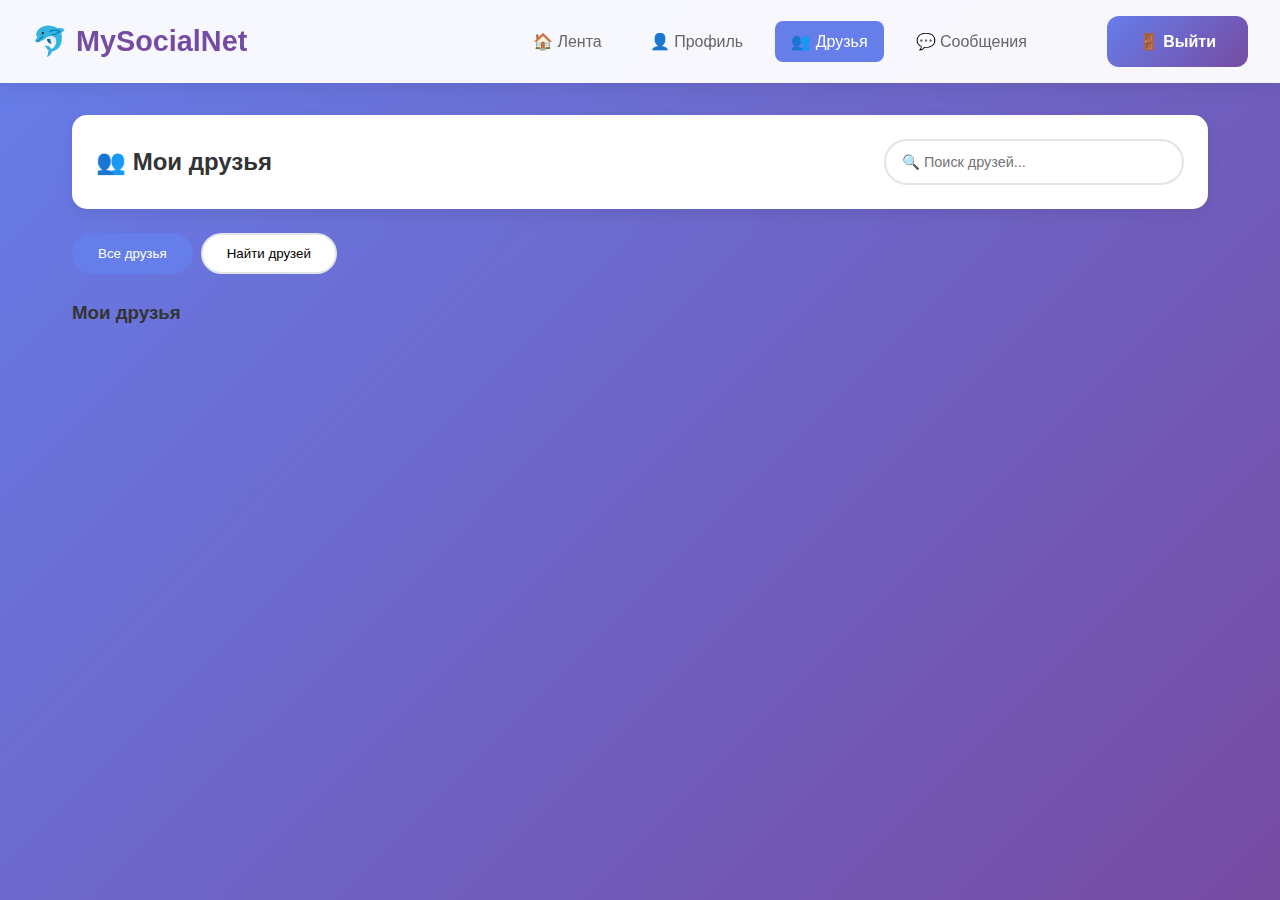
<file: friends.html>
<!DOCTYPE html>
<html>
<head>
    <title>Друзья - MySocialNet</title>
    <link rel="stylesheet" href="style.css">
</head>
<body>
    <header>
        <h1>🐬 MySocialNet</h1>
        <nav>
            <a href="index.html" class="nav-btn">🏠 Лента</a>
            <a href="profile.html" class="nav-btn">👤 Профиль</a>
            <a href="friends.html" class="nav-btn active">👥 Друзья</a>
            <a href="messages.html" class="nav-btn">💬 Сообщения</a>
            <span id="userWelcome"></span>
            <button onclick="logout()" class="btn logout-btn">🚪 Выйти</button>
        </nav>
    </header>

    <div class="container">
        <div class="friends-header">
            <h2>👥 Мои друзья</h2>
            <div class="search-box">
                <input type="text" id="searchInput" placeholder="🔍 Поиск друзей..." onkeyup="searchUsers()">
            </div>
        </div>

        <div class="friends-tabs">
            <button class="tab-btn active" onclick="openFriendsTab('all')">Все друзья</button>
            <button class="tab-btn" onclick="openFriendsTab('find')">Найти друзей</button>
        </div>

        <div id="all-friends" class="tab-content active">
            <h3>Мои друзья</h3>
            <div id="friendsList" class="friends-grid"></div>
        </div>

        <div id="find-friends" class="tab-content">
            <h3>Найти друзей</h3>
            <div id="findFriendsList" class="friends-grid"></div>
        </div>
    </div>

    <script type="module">
        import { getFriends, addFriend, removeFriend, getAllUsers } from './supabase.js'

        let currentUser = null

        function checkAuth() {
            currentUser = localStorage.getItem('currentUser')
            if (!currentUser) {
                window.location.href = 'login.html'
                return
            }
            document.getElementById('userWelcome').textContent = currentUser
            loadFriends()
        }

        function openFriendsTab(tabName) {
            document.querySelectorAll('.tab-content').forEach(tab => tab.classList.remove('active'))
            document.querySelectorAll('.tab-btn').forEach(btn => btn.classList.remove('active'))
            
            document.getElementById(tabName + '-friends').classList.add('active')
            event.target.classList.add('active')
            
            if (tabName === 'find') {
                loadFindFriends()
            }
        }

        async function loadFriends() {
            await loadAllFriends()
        }

        async function loadAllFriends() {
            const container = document.getElementById('friendsList')
            container.innerHTML = '<div class="loading">Загрузка друзей...</div>'
            
            try {
                const userFriends = await getFriends(currentUser)
                
                container.innerHTML = ''
                
                if (userFriends.length === 0) {
                    container.innerHTML = '<div class="no-friends">😔 У вас пока нет друзей</div>'
                    return
                }
                
                userFriends.forEach(friendship => {
                    const friendUsername = friendship.user1 === currentUser ? friendship.user2 : friendship.user1
                    
                    const friendElement = document.createElement('div')
                    friendElement.className = 'friend-card'
                    friendElement.innerHTML = `
                        <img src="https://ui-avatars.com/api/?name=${friendUsername}&background=667eea&color=fff" class="avatar">
                        <div class="friend-info">
                            <strong>${friendUsername}</strong>
                            <span class="friend-status online">🟢 В сети</span>
                            <span class="friend-date">Друзья с ${new Date(friendship.created_at).toLocaleDateString()}</span>
                        </div>
                        <div class="friend-actions">
                            <button onclick="sendMessageToFriend('${friendUsername}')" class="btn btn-small">💬 Написать</button>
                            <button onclick="removeFriend('${friendUsername}')" class="btn btn-small btn-danger">🗑️ Удалить</button>
                        </div>
                    `
                    container.appendChild(friendElement)
                })
            } catch (error) {
                console.error('Ошибка загрузки друзей:', error)
                container.innerHTML = '<div class="no-friends">❌ Ошибка загрузки друзей</div>'
            }
        }

        async function loadFindFriends() {
            const container = document.getElementById('findFriendsList')
            container.innerHTML = '<div class="loading">Поиск пользователей...</div>'
            
            try {
                const currentFriends = await getFriends(currentUser)
                const friendUsernames = currentFriends.map(f => 
                    f.user1 === currentUser ? f.user2 : f.user1
                )
                
                const users = await getAllUsers()
                
                const availableUsers = users.filter(u => 
                    u.username !== currentUser && !friendUsernames.includes(u.username)
                )
                
                container.innerHTML = ''
                
                if (availableUsers.length === 0) {
                    container.innerHTML = '<div class="no-friends">👥 Все пользователи уже ваши друзья!</div>'
                    return
                }
                
                availableUsers.forEach(user => {
                    const userElement = document.createElement('div')
                    userElement.className = 'friend-card'
                    userElement.innerHTML = `
                        <img src="https://ui-avatars.com/api/?name=${user.username}&background=667eea&color=fff" class="avatar">
                        <div class="friend-info">
                            <strong>${user.username}</strong>
                            <span class="friend-date">На сайте с ${new Date(user.created_at).toLocaleDateString()}</span>
                        </div>
                        <button onclick="addFriend('${user.username}')" class="btn btn-small">➕ Добавить в друзья</button>
                    `
                    container.appendChild(userElement)
                })
            } catch (error) {
                console.error('Ошибка поиска друзей:', error)
                container.innerHTML = '<div class="no-friends">❌ Ошибка поиска друзей</div>'
            }
        }

        function searchUsers() {
            const searchTerm = document.getElementById('searchInput').value.toLowerCase()
            const cards = document.querySelectorAll('.friend-card')
            
            cards.forEach(card => {
                const username = card.querySelector('strong').textContent.toLowerCase()
                if (username.includes(searchTerm)) {
                    card.style.display = 'flex'
                } else {
                    card.style.display = 'none'
                }
            })
        }

        async function addFriend(friendUsername) {
            try {
                const existingFriends = await getFriends(currentUser)
                const existingFriendship = existingFriends.find(f => 
                    (f.user1 === currentUser && f.user2 === friendUsername) ||
                    (f.user1 === friendUsername && f.user2 === currentUser)
                )
                
                if (existingFriendship) {
                    alert('❌ Вы уже друзья с этим пользователем!')
                    return
                }
                
                await addFriend(currentUser, friendUsername)
                
                alert(`✅ Теперь вы друзья с ${friendUsername}!`)
                loadFindFriends()
                loadAllFriends()
            } catch (error) {
                alert('❌ Ошибка добавления друга: ' + error.message)
            }
        }

        async function removeFriend(friendUsername) {
            if (!confirm(`Удалить ${friendUsername} из друзей?`)) return
            
            try {
                await removeFriend(currentUser, friendUsername)
                alert(`👋 ${friendUsername} удален из друзей`)
                loadAllFriends()
            } catch (error) {
                alert('❌ Ошибка удаления друга: ' + error.message)
            }
        }

        function sendMessageToFriend(friendUsername) {
            alert(`💬 Открыть чат с ${friendUsername}`)
        }

        function logout() {
            localStorage.removeItem('currentUser')
            window.location.href = 'login.html'
        }

        async function init() {
            checkAuth()
        }

        init()
    </script>
</body>
</html>
</file>
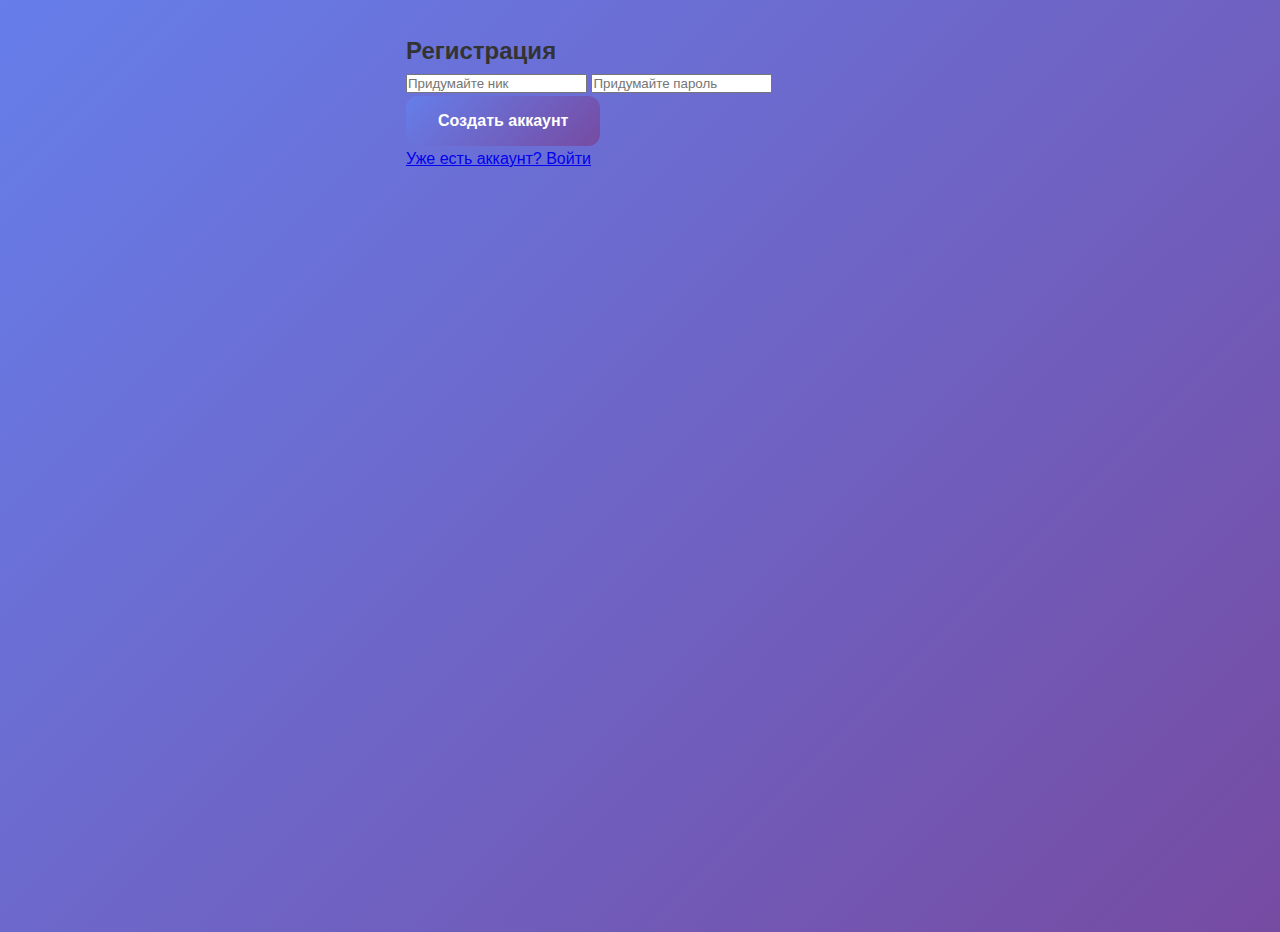
<file: register.html>
<!DOCTYPE html>
<html>
<head>
    <title>Регистрация</title>
    <link rel="stylesheet" href="style.css">
</head>
<body>
    <div class="auth-container">
        <h2>Регистрация</h2>
        <form id="registerForm">
            <input type="text" id="username" placeholder="Придумайте ник" required>
            <input type="password" id="password" placeholder="Придумайте пароль" required>
            <button type="submit" class="btn">Создать аккаунт</button>
        </form>
        <a href="login.html">Уже есть аккаунт? Войти</a>
    </div>

    <script>
        // Функции для пользователей
        function getUsers() {
            const users = localStorage.getItem('users');
            return users ? JSON.parse(users) : {};
        }

        function saveUser(username, password) {
            const users = getUsers();
            
            if (users[username]) {
                return false; // ник занят
            }
            
            users[username] = {
                username: username,
                password: password,
                joined: new Date().toISOString()
            };
            
            localStorage.setItem('users', JSON.stringify(users));
            return true; // успешно
        }

        // Регистрация
        document.getElementById('registerForm').addEventListener('submit', function(e) {
            e.preventDefault();
            
            const username = document.getElementById('username').value.trim();
            const password = document.getElementById('password').value;
            
            if (username.length < 3) {
                alert('Ник должен быть至少 3 символа!');
                return;
            }
            
            if (password.length < 4) {
                alert('Пароль должен быть至少 4 символа!');
                return;
            }
            
            const success = saveUser(username, password);
            
            if (success) {
                alert('Аккаунт создан! Теперь войдите.');
                window.location.href = 'login.html';
            } else {
                alert('Этот ник уже занят! Придумайте другой.');
            }
        });
    </script>
</body>
</html>
</file>
<file: style.css>
* {
    margin: 0;
    padding: 0;
    box-sizing: border-box;
}

body {
    font-family: 'Segoe UI', Tahoma, Geneva, Verdana, sans-serif;
    background: linear-gradient(135deg, #667eea 0%, #764ba2 100%);
    color: #333;
    min-height: 100vh;
    line-height: 1.6;
}

/* Хедер и навигация */
header {
    background: rgba(255, 255, 255, 0.95);
    backdrop-filter: blur(10px);
    padding: 1rem 2rem;
    display: flex;
    justify-content: space-between;
    align-items: center;
    box-shadow: 0 2px 20px rgba(0,0,0,0.1);
    position: sticky;
    top: 0;
    z-index: 1000;
}

header h1 {
    color: #764ba2;
    font-size: 1.8rem;
    font-weight: 700;
}

nav {
    display: flex;
    align-items: center;
    gap: 1rem;
}

.nav-btn {
    padding: 0.5rem 1rem;
    text-decoration: none;
    color: #666;
    border-radius: 8px;
    transition: all 0.3s ease;
    font-weight: 500;
}

.nav-btn:hover, .nav-btn.active {
    background: #667eea;
    color: white;
}

#userWelcome {
    font-weight: 600;
    color: #764ba2;
    margin: 0 1rem;
}

.logout-btn {
    background: #e74c3c;
}

.logout-btn:hover {
    background: #c0392b;
}

/* Контейнер */
.container {
    max-width: 1200px;
    margin: 0 auto;
    padding: 2rem;
}

/* Аутентификация */
.auth-container {
    max-width: 500px;
    margin: 2rem auto;
    padding: 0 1rem;
}

.auth-header {
    text-align: center;
    margin-bottom: 2rem;
    color: white;
}

.auth-header h1 {
    font-size: 3rem;
    margin-bottom: 0.5rem;
}

.auth-header p {
    font-size: 1.2rem;
    opacity: 0.9;
}

.auth-form {
    background: white;
    padding: 2.5rem;
    border-radius: 20px;
    box-shadow: 0 20px 40px rgba(0,0,0,0.1);
}

.auth-form h2 {
    text-align: center;
    margin-bottom: 2rem;
    color: #764ba2;
    font-size: 1.8rem;
}

.auth-form input {
    width: 100%;
    padding: 1rem;
    margin: 0.8rem 0;
    border: 2px solid #e1e5e9;
    border-radius: 12px;
    font-size: 1rem;
    transition: all 0.3s ease;
}

.auth-form input:focus {
    border-color: #667eea;
    outline: none;
    box-shadow: 0 0 0 3px rgba(102, 126, 234, 0.1);
}

.btn {
    background: linear-gradient(135deg, #667eea 0%, #764ba2 100%);
    color: white;
    border: none;
    padding: 1rem 2rem;
    border-radius: 12px;
    cursor: pointer;
    font-size: 1rem;
    font-weight: 600;
    transition: all 0.3s ease;
    text-decoration: none;
    display: inline-block;
    text-align: center;
}

.btn:hover {
    transform: translateY(-2px);
    box-shadow: 0 10px 25px rgba(102, 126, 234, 0.3);
}

.btn-large {
    padding: 1.2rem 2.5rem;
    font-size: 1.1rem;
    width: 100%;
}

.btn-small {
    padding: 0.5rem 1rem;
    font-size: 0.9rem;
}

.btn-danger {
    background: linear-gradient(135deg, #e74c3c 0%, #c0392b 100%);
}

.btn-warning {
    background: linear-gradient(135deg, #f39c12 0%, #e67e22 100%);
}

.auth-features {
    display: grid;
    grid-template-columns: 1fr 1fr;
    gap: 1rem;
    margin: 2rem 0;
}

.feature {
    background: #f8f9fa;
    padding: 1rem;
    border-radius: 8px;
    text-align: center;
    font-size: 0.9rem;
}

.auth-links {
    text-align: center;
    margin-top: 1.5rem;
}

.auth-links a {
    color: #667eea;
    text-decoration: none;
    display: block;
    margin: 0.5rem 0;
    font-weight: 500;
}

.auth-links a:hover {
    text-decoration: underline;
}

/* Статистика */
.stats-container {
    display: grid;
    grid-template-columns: repeat(auto-fit, minmax(150px, 1fr));
    gap: 1rem;
    margin-bottom: 2rem;
}

.stat-card {
    background: white;
    padding: 1.5rem;
    border-radius: 15px;
    text-align: center;
    box-shadow: 0 5px 15px rgba(0,0,0,0.08);
    transition: transform 0.3s ease;
}

.stat-card:hover {
    transform: translateY(-5px);
}

.stat-number {
    font-size: 2rem;
    font-weight: 700;
    color: #764ba2;
    margin-bottom: 0.5rem;
}

.stat-label {
    color: #666;
    font-size: 0.9rem;
}

/* Создание поста */
.create-post {
    background: white;
    padding: 1.5rem;
    border-radius: 15px;
    margin-bottom: 2rem;
    box-shadow: 0 5px 15px rgba(0,0,0,0.08);
}

.post-header {
    display: flex;
    align-items: flex-start;
    gap: 1rem;
    margin-bottom: 1rem;
}

.avatar {
    width: 50px;
    height: 50px;
    border-radius: 50%;
    object-fit: cover;
}

.avatar-small {
    width: 35px;
    height: 35px;
    border-radius: 50%;
    object-fit: cover;
}

.create-post textarea {
    width: 100%;
    height: 100px;
    padding: 1rem;
    border: 2px solid #e1e5e9;
    border-radius: 12px;
    font-size: 1rem;
    resize: vertical;
    transition: border-color 0.3s ease;
}

.create-post textarea:focus {
    border-color: #667eea;
    outline: none;
}

.post-actions {
    display: flex;
    gap: 0.5rem;
    align-items: center;
    flex-wrap: wrap;
}

.post-btn {
    margin: 0;
}

.emoji-btn {
    background: #f8f9fa;
    border: 2px solid #e1e5e9;
    padding: 0.5rem;
    border-radius: 8px;
    cursor: pointer;
    font-size: 1.2rem;
    transition: all 0.3s ease;
}

.emoji-btn:hover {
    background: #667eea;
    color: white;
}

/* Фильтры */
.filters {
    display: flex;
    gap: 0.5rem;
    margin-bottom: 1.5rem;
    flex-wrap: wrap;
}

.filter-btn {
    background: white;
    border: 2px solid #e1e5e9;
    padding: 0.7rem 1.5rem;
    border-radius: 25px;
    cursor: pointer;
    font-weight: 500;
    transition: all 0.3s ease;
}

.filter-btn:hover, .filter-btn.active {
    background: #667eea;
    color: white;
    border-color: #667eea;
}

/* Посты */
.post {
    background: white;
    padding: 1.5rem;
    margin-bottom: 1.5rem;
    border-radius: 15px;
    box-shadow: 0 5px 15px rgba(0,0,0,0.08);
    transition: transform 0.3s ease;
}

.post:hover {
    transform: translateY(-2px);
}

.user-info {
    display: flex;
    align-items: center;
    gap: 1rem;
}

.post-time {
    font-size: 0.8rem;
    color: #999;
    margin-top: 0.2rem;
}

.post-content {
    margin: 1rem 0;
    font-size: 1.1rem;
    line-height: 1.5;
}

.post-stats {
    display: flex;
    gap: 1.5rem;
    margin: 1rem 0;
    color: #666;
    font-size: 0.9rem;
}

.post-actions {
    display: flex;
    gap: 0.5rem;
}

.action-btn {
    background: #f8f9fa;
    border: 1px solid #e1e5e9;
    padding: 0.7rem 1.2rem;
    border-radius: 20px;
    cursor: pointer;
    font-size: 0.9rem;
    transition: all 0.3s ease;
    display: flex;
    align-items: center;
    gap: 0.5rem;
}

.action-btn:hover {
    background: #e9ecef;
}

.action-btn.liked {
    background: #ffe6e6;
    border-color: #ff6b6b;
    color: #e74c3c;
}

.delete-btn {
    background: none;
    border: none;
    cursor: pointer;
    font-size: 1.2rem;
    opacity: 0.7;
    transition: opacity 0.3s ease;
}

.delete-btn:hover {
    opacity: 1;
}

/* Загрузка и пустые состояния */
.loading, .no-posts, .no-friends, .no-chats, .no-messages {
    text-align: center;
    padding: 3rem;
    color: #666;
    font-size: 1.1rem;
}

/* Модальные окна */
.modal {
    display: none;
    position: fixed;
    z-index: 2000;
    left: 0;
    top: 0;
    width: 100%;
    height: 100%;
    background-color: rgba(0,0,0,0.5);
    backdrop-filter: blur(5px);
}

.modal-content {
    background-color: white;
    margin: 5% auto;
    padding: 2rem;
    border-radius: 20px;
    width: 90%;
    max-width: 500px;
    max-height: 80vh;
    overflow-y: auto;
    box-shadow: 0 20px 40px rgba(0,0,0,0.2);
    position: relative;
}

.close {
    color: #aaa;
    float: right;
    font-size: 28px;
    font-weight: bold;
    cursor: pointer;
    line-height: 1;
    position: absolute;
    right: 1rem;
    top: 1rem;
}

.close:hover {
    color: #333;
}

/* Комментарии */
.comments-list {
    max-height: 300px;
    overflow-y: auto;
    margin: 1rem 0;
}

.comment {
    background: #f8f9fa;
    padding: 1rem;
    margin-bottom: 0.8rem;
    border-radius: 12px;
    border-left: 4px solid #667eea;
}

.comment-header {
    display: flex;
    align-items: center;
    gap: 0.5rem;
    margin-bottom: 0.5rem;
}

.comment-time {
    font-size: 0.8rem;
    color: #999;
    margin-left: auto;
}

.comment-content {
    font-size: 0.95rem;
    line-height: 1.4;
}

.add-comment {
    display: flex;
    gap: 0.5rem;
    margin-top: 1rem;
}

.add-comment input {
    flex: 1;
    padding: 0.8rem;
    border: 2px solid #e1e5e9;
    border-radius: 8px;
    font-size: 0.9rem;
}

.add-comment input:focus {
    border-color: #667eea;
    outline: none;
}

/* Профиль */
.profile-header {
    background: white;
    padding: 2rem;
    border-radius: 15px;
    margin-bottom: 2rem;
    display: flex;
    gap: 2rem;
    align-items: center;
    box-shadow: 0 5px 15px rgba(0,0,0,0.08);
}

.profile-avatar {
    text-align: center;
}

.profile-avatar img {
    width: 120px;
    height: 120px;
    border-radius: 50%;
    margin-bottom: 1rem;
}

.profile-info h2 {
    color: #764ba2;
    margin-bottom: 1rem;
}

.profile-stats {
    display: flex;
    gap: 2rem;
    margin: 1.5rem 0;
}

.profile-stats .stat {
    text-align: center;
}

.profile-stats .stat strong {
    display: block;
    font-size: 1.5rem;
    color: #667eea;
}

.profile-stats .stat span {
    font-size: 0.9rem;
    color: #666;
}

.join-date {
    color: #666;
    font-style: italic;
}

.profile-tabs {
    display: flex;
    gap: 0.5rem;
    margin-bottom: 1.5rem;
    flex-wrap: wrap;
}

.tab-btn {
    background: white;
    border: 2px solid #e1e5e9;
    padding: 0.7rem 1.5rem;
    border-radius: 25px;
    cursor: pointer;
    font-weight: 500;
    transition: all 0.3s ease;
}

.tab-btn:hover, .tab-btn.active {
    background: #667eea;
    color: white;
    border-color: #667eea;
}

.tab-content {
    display: none;
}

.tab-content.active {
    display: block;
}

/* Друзья */
.friends-header {
    background: white;
    padding: 1.5rem;
    border-radius: 15px;
    margin-bottom: 1.5rem;
    display: flex;
    justify-content: space-between;
    align-items: center;
    box-shadow: 0 5px 15px rgba(0,0,0,0.08);
}

.search-box input {
    padding: 0.8rem 1rem;
    border: 2px solid #e1e5e9;
    border-radius: 25px;
    width: 300px;
    font-size: 0.9rem;
}

.search-box input:focus {
    border-color: #667eea;
    outline: none;
}

.friends-tabs {
    display: flex;
    gap: 0.5rem;
    margin-bottom: 1.5rem;
    flex-wrap: wrap;
}

.friends-grid {
    display: grid;
    grid-template-columns: repeat(auto-fill, minmax(300px, 1fr));
    gap: 1rem;
}

.friend-card {
    background: white;
    padding: 1.5rem;
    border-radius: 15px;
    display: flex;
    align-items: center;
    gap: 1rem;
    box-shadow: 0 5px 15px rgba(0,0,0,0.08);
    transition: transform 0.3s ease;
}

.friend-card:hover {
    transform: translateY(-2px);
}

.friend-info {
    flex: 1;
}

.friend-info strong {
    display: block;
    margin-bottom: 0.5rem;
    color: #333;
}

.friend-status {
    font-size: 0.8rem;
    color: #27ae60;
}

.friend-date {
    font-size: 0.8rem;
    color: #666;
}

.friend-actions {
    display: flex;
    flex-direction: column;
    gap: 0.5rem;
}

/* Сообщения */
.messages-container {
    display: grid;
    grid-template-columns: 350px 1fr;
    gap: 2rem;
    height: 70vh;
}

.chats-sidebar {
    background: white;
    border-radius: 15px;
    overflow: hidden;
    box-shadow: 0 5px 15px rgba(0,0,0,0.08);
}

.chats-header {
    padding: 1.5rem;
    border-bottom: 1px solid #e1e5e9;
    display: flex;
    justify-content: space-between;
    align-items: center;
}

.chats-list {
    height: calc(100% - 80px);
    overflow-y: auto;
}

.chat-item {
    padding: 1rem 1.5rem;
    border-bottom: 1px solid #f8f9fa;
    cursor: pointer;
    display: flex;
    align-items: center;
    gap: 1rem;
    transition: background-color 0.3s ease;
}

.chat-item:hover, .chat-item.active {
    background: #f8f9fa;
}

.chat-info {
    flex: 1;
}

.chat-header {
    display: flex;
    justify-content: space-between;
    align-items: center;
    margin-bottom: 0.3rem;
}

.unread-badge {
    background: #e74c3c;
    color: white;
    border-radius: 50%;
    width: 20px;
    height: 20px;
    font-size: 0.7rem;
    display: flex;
    align-items: center;
    justify-content: center;
}

.last-message {
    font-size: 0.8rem;
    color: #666;
    white-space: nowrap;
    overflow: hidden;
    text-overflow: ellipsis;
}

.messages-area {
    background: white;
    border-radius: 15px;
    display: flex;
    flex-direction: column;
    box-shadow: 0 5px 15px rgba(0,0,0,0.08);
}

.chat-header {
    padding: 1.5rem;
    border-bottom: 1px solid #e1e5e9;
}

.active-chat-header {
    display: flex;
    align-items: center;
    gap: 1rem;
}

.chat-user-info {
    flex: 1;
}

.user-status {
    font-size: 0.8rem;
    color: #27ae60;
}

.messages-list {
    flex: 1;
    padding: 1.5rem;
    overflow-y: auto;
    display: flex;
    flex-direction: column;
    gap: 1rem;
}

.welcome-message {
    text-align: center;
    padding: 3rem;
    color: #666;
}

.features-list {
    display: grid;
    grid-template-columns: 1fr 1fr;
    gap: 1rem;
    margin-top: 2rem;
}

.message {
    max-width: 70%;
    padding: 1rem;
    border-radius: 15px;
    position: relative;
}

.my-message {
    align-self: flex-end;
    background: #667eea;
    color: white;
    border-bottom-right-radius: 5px;
}

.friend-message {
    align-self: flex-start;
    background: #f8f9fa;
    border-bottom-left-radius: 5px;
}

.message-content {
    margin-bottom: 0.5rem;
}

.message-time {
    font-size: 0.7rem;
    opacity: 0.7;
    text-align: right;
}

.message-sender {
    font-size: 0.8rem;
    font-weight: 600;
    margin-bottom: 0.3rem;
    color: #667eea;
}

.message-input-container {
    padding: 1.5rem;
    border-top: 1px solid #e1e5e9;
}

.message-input {
    display: flex;
    gap: 0.5rem;
    align-items: flex-end;
}

.message-input input {
    flex: 1;
    padding: 1rem;
    border: 2px solid #e1e5e9;
    border-radius: 25px;
    font-size: 0.9rem;
}

.message-input input:focus {
    border-color: #667eea;
    outline: none;
}

.emoji-buttons {
    display: flex;
    gap: 0.3rem;
}

.send-btn {
    white-space: nowrap;
}

/* Новый чат модалка */
.friends-for-chat {
    max-height: 400px;
    overflow-y: auto;
}

.friend-for-chat {
    padding: 1rem;
    border-bottom: 1px solid #f8f9fa;
    cursor: pointer;
    display: flex;
    align-items: center;
    gap: 1rem;
    transition: background-color 0.3s ease;
}

.friend-for-chat:hover {
    background: #f8f9fa;
    border-radius: 8px;
}

.chat-action {
    margin-left: auto;
    color: #667eea;
    font-weight: 500;
}

/* Адаптивность */
@media (max-width: 768px) {
    .container {
        padding: 1rem;
    }
    
    header {
        padding: 1rem;
        flex-direction: column;
        gap: 1rem;
    }
    
    nav {
        flex-wrap: wrap;
        justify-content: center;
    }
    
    .messages-container {
        grid-template-columns: 1fr;
    }
    
    .chats-sidebar {
        height: 300px;
    }
    
    .friends-grid {
        grid-template-columns: 1fr;
    }
    
    .profile-header {
        flex-direction: column;
        text-align: center;
    }
    
    .profile-stats {
        justify-content: center;
    }
    
    .message {
        max-width: 90%;
    }
}
</file>
